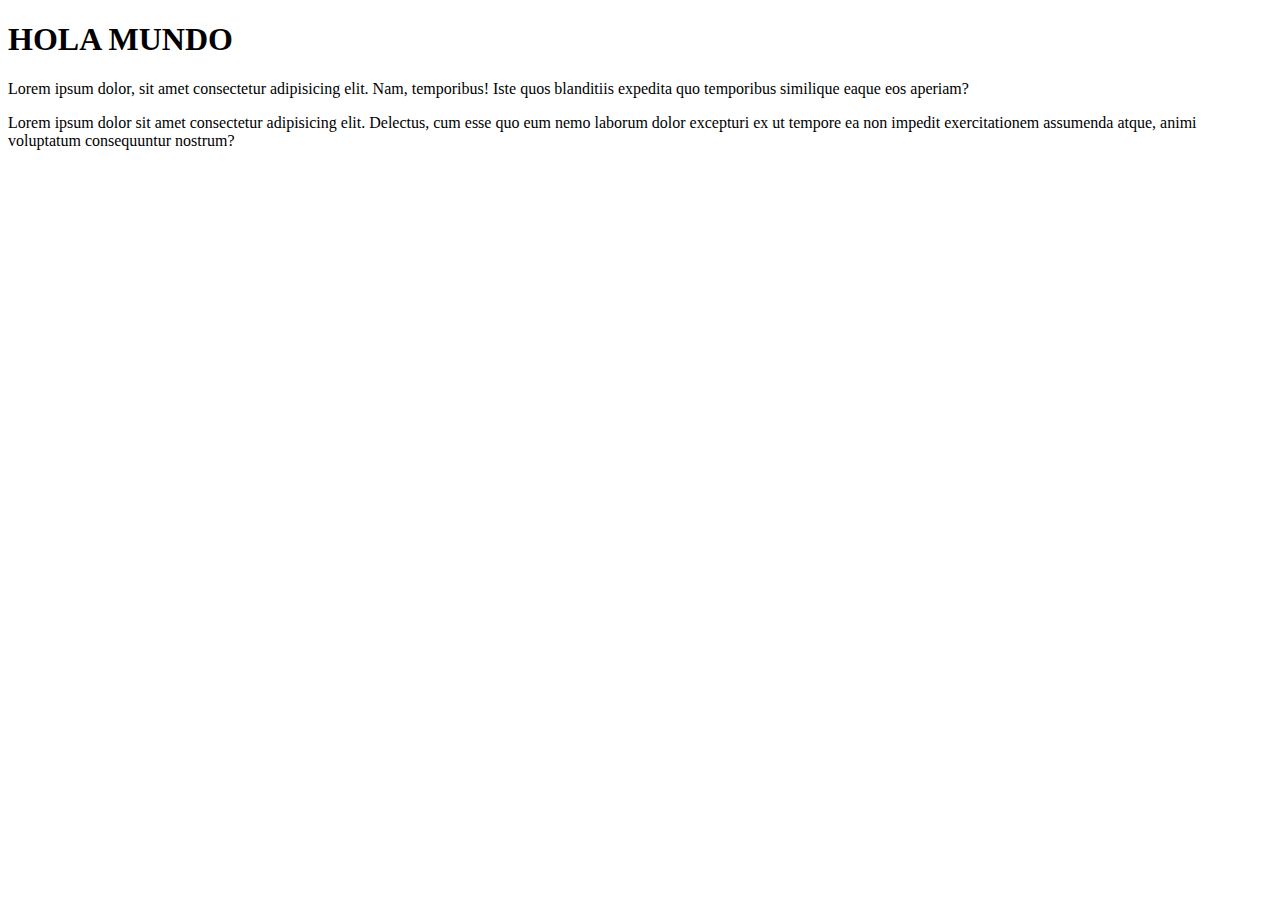
<file: Clase-1/index.html>
<!DOCTYPE html>
<html lang="en">
<head>
    <meta charset="UTF-8">
    <meta name="viewport" content="width=device-width, initial-scale=1.0">
    <title>Document</title>
</head>
<body>
    
    <h1 id="titulo" >HOLA MUNDO</h1>

    <p class="parrafo">Lorem ipsum dolor, sit amet consectetur adipisicing elit. Nam, temporibus! Iste quos blanditiis expedita quo temporibus similique eaque eos aperiam?</p>
    <p>Lorem ipsum dolor sit amet consectetur adipisicing elit. Delectus, cum esse quo eum nemo laborum dolor excepturi ex ut tempore ea non impedit exercitationem assumenda atque, animi voluptatum consequuntur nostrum?</p>
</body>
<script>

//VARIABLES Y CONSTANTES

let nombreVariable = 'Hola mundo';
//var nombreVariable = 'Hola mundo'
const nombreConstante = "Soy una constante";

nombreVariable = nombreVariable + ", " + nombreConstante;

//console.log(5+5) SUMA
//console.log(5-5) RESTA
//console.log(5*5) MULTIPLICACION
//console.log(5%5) RESTO

//console.log(nombreVariable)

//TIPOS DE DATOS

const string = 'cadena de caracteres';
const string2= "cadena de caracteres";
const string3 = `Cadena de caracteres. ${nombreVariable}`;
nombreVariable = 'hola';
//const signo = '$';
//const precio = '1000'

//console.log(string3);

const number = 10;
const booleano = true;

const array = ["string", 10, ['dato', 9], false, 'otro string']

array.push("dato pusheado")

//array[6]= 6;

//console.log(array[2][1])
//console.log(array.length)

const objeto = {
    clave: 'valor',
    nombre: 'Juan'
}

//console.log(objeto.nombre)
//console.log(objeto['clave'])

//CONDICIONAL
if( 10 == '10' ) {
    //console.log("VERDADERO")
}

//CICLOS

const semana = ['lunes', 'martes', 'miercoles', 'jueves', 'viernes', 'sabado', 'domingo']

for( let i = 0; i < semana.length; i++){
    //console.log(semana[i])
}

let i = 0;

while(i < 10){
    //console.log(i);
    i++;
}

/*
    filter
    map

    find

    foreach

    for in
    for off
*/
/*const objEjemplo = {
    nombre: 'Juan', 
    edad: 59,
    empleo: 'Junto latitas, cirujano'
}
*/
/*for( item of semana){
    console.log(item)
}*/

//for(item in objeto){
   // console.log(objeto[item])
//}


//EJERCICIO

//let consulta = prompt("Que edad tenes?");

//consulta = Number(consulta)

//console.log(consulta);

/*if(consulta >= 18){
    console.log('Bienvenido')
}
else{
    console.log('Tomatela te dije')
}*/

//FUNCIONES

/*function nombreFuncion(argumento, argumento2){
    console.log('Soy ' + argumento)
    console.log(argumento2)
}

nombreFuncion('parametro', 'segundo parametro')
nombreFuncion('Soy otro parametro')
nombreFuncion(10)*/

/*const arrowFunction = (argumento) => {console.log('Soy ' + argumento)}

arrowFunction('parametro', 'seguno parametro')
arrowFunction('Soy otro parametro')
arrowFunction(10)*/

//DOM

const tituloId = document.getElementById('titulo')
const parrafoClas = document.getElementsByClassName('parrafo')

console.log('tituloId')

</script>
</html>
</file>
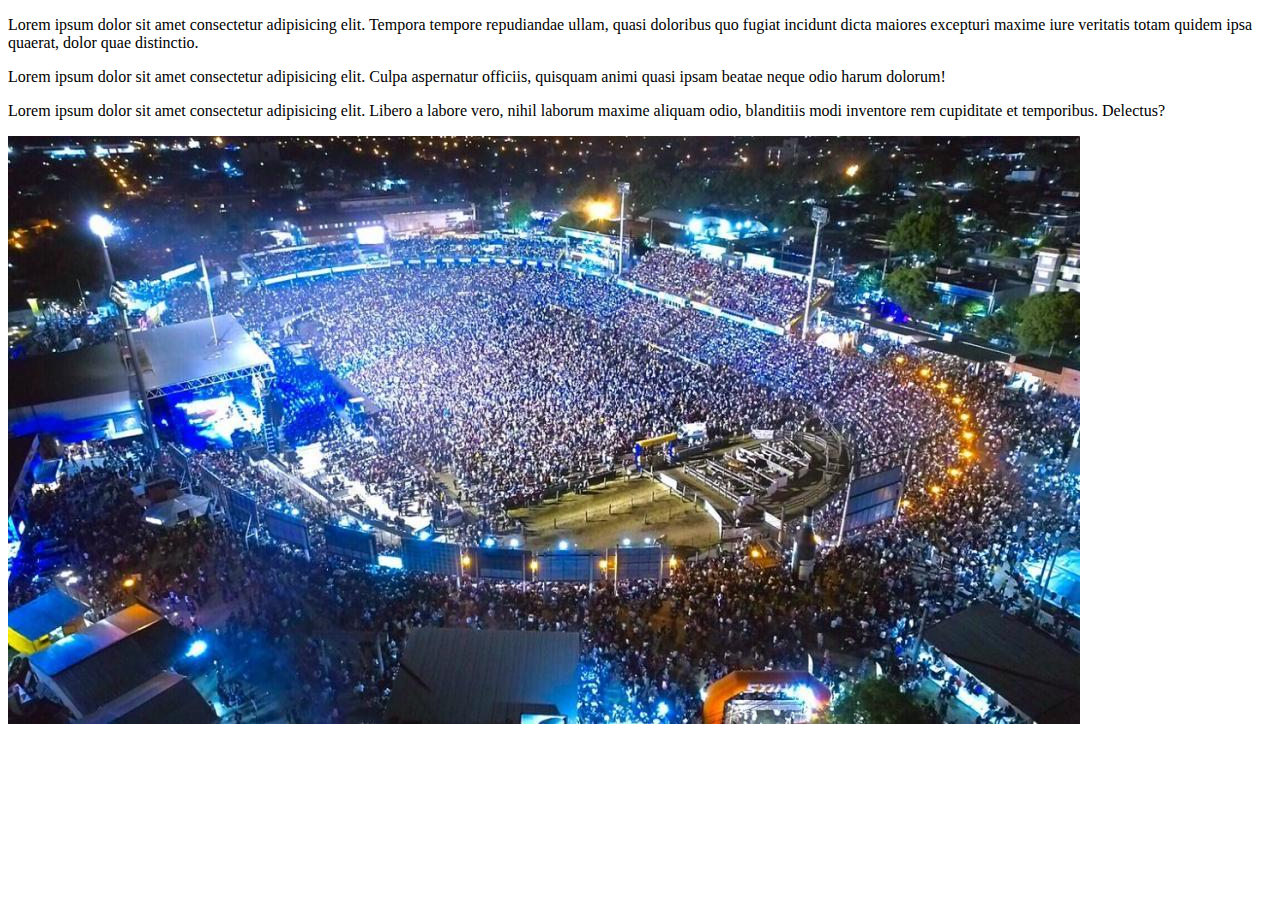
<file: Clase-2/index.html>
<!DOCTYPE html>
<html lang="en">
<head>
    <meta charset="UTF-8">
    <meta name="viewport" content="width=device-width, initial-scale=1.0">
    <title>Document</title>
    
</head>
<body>
    <div>
        <p>Lorem ipsum dolor sit amet consectetur adipisicing elit. Tempora tempore repudiandae ullam, quasi doloribus quo fugiat incidunt dicta maiores excepturi maxime iure veritatis totam quidem ipsa quaerat, dolor quae distinctio.</p>
        <p id="parrafo">Lorem ipsum dolor sit amet consectetur adipisicing elit. Culpa aspernatur officiis, quisquam animi quasi ipsam beatae neque odio harum dolorum!</p>
        <p class="parrafo">Lorem ipsum dolor sit amet consectetur adipisicing elit. Libero a labore vero, nihil laborum maxime aliquam odio, blanditiis modi inventore rem cupiditate et temporibus. Delectus?</p>
        <img class="imagen" src="festivalJM.jpg" alt="">
    </div>


</body>
<script src="index.js"></script>

</html>
</file>
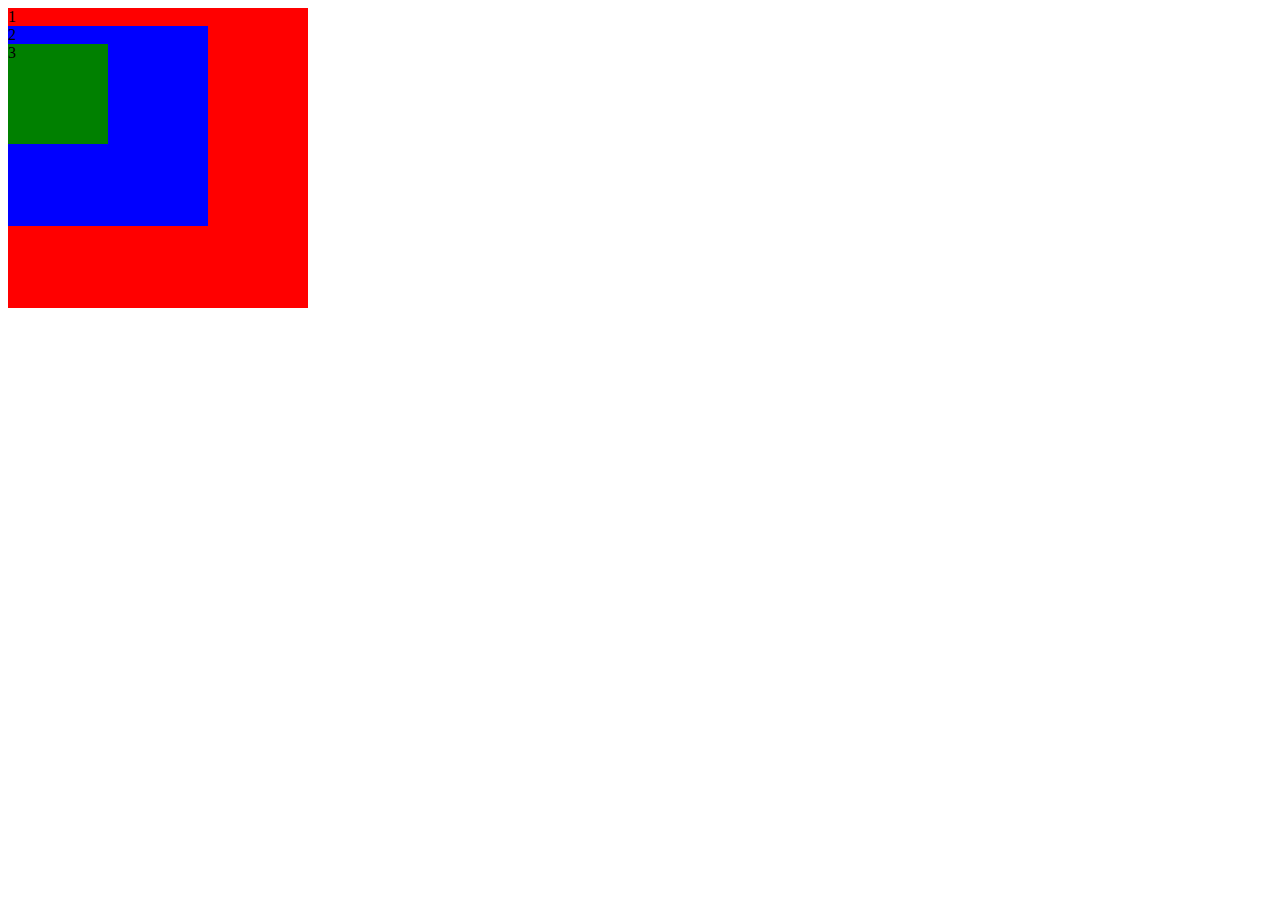
<file: Clase-3/index.html>
<!DOCTYPE html>
<html lang="en">
<head>
    <meta charset="UTF-8">
    <meta name="viewport" content="width=device-width, initial-scale=1.0">
    <title>Document</title>
    <link rel="stylesheet" href="index.css">
</head>
<body>
    <div id="uno">
        1
        <div id="dos">
            2
            <div id="tres">
                3
            </div>

        </div>
    </div>
</body>
<script src="index.js"></script>
</html>
</file>
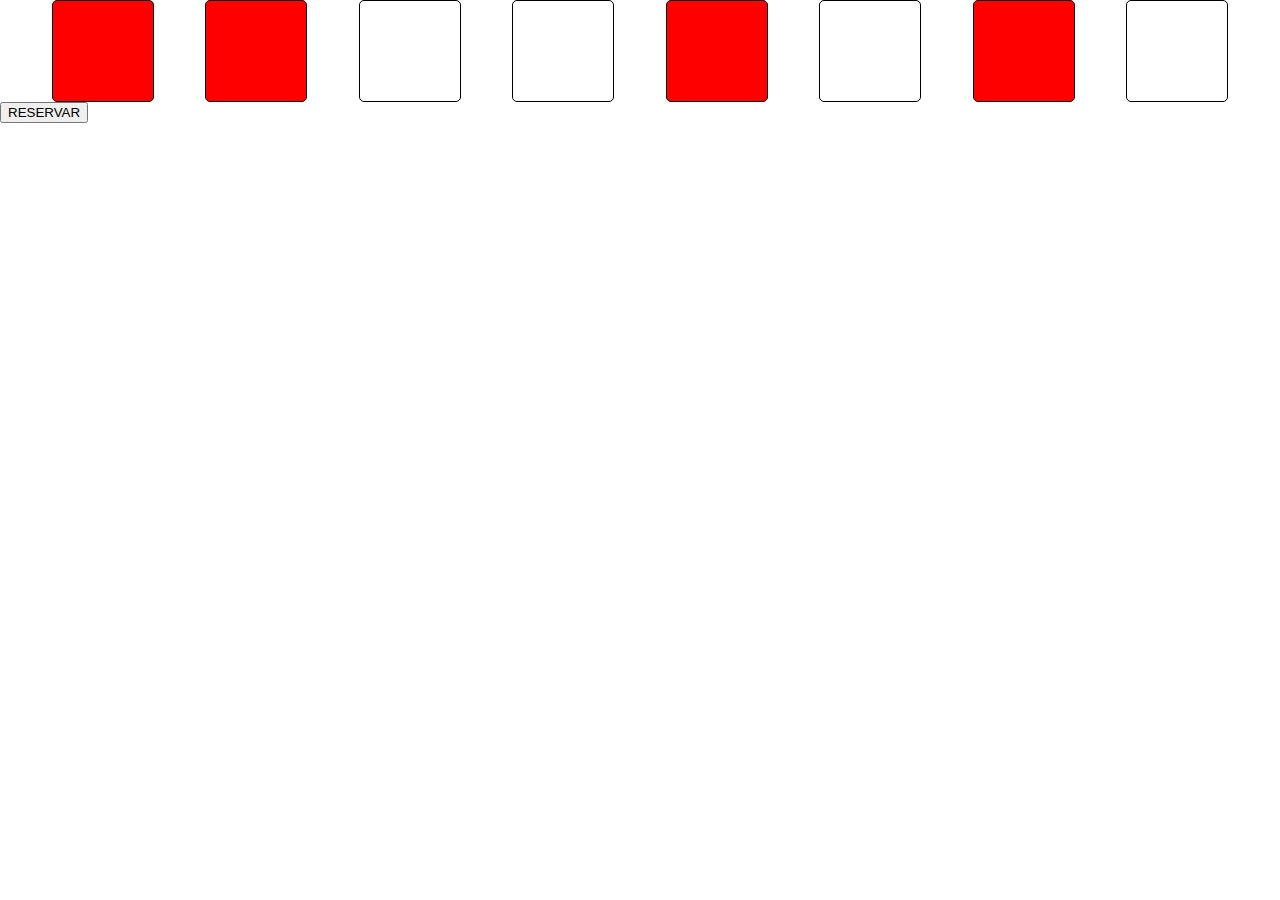
<file: Clase-3/ejercicio/index.html>
<!DOCTYPE html>
<html lang="en">
<head>
    <meta charset="UTF-8">
    <meta name="viewport" content="width=device-width, initial-scale=1.0">
    <title>Document</title>
    <link rel="stylesheet" href="styles.css">
</head>
<body>
    
    <section id="contenedor"></section>
    <button id="reservar">RESERVAR</button>
</body>
<script src="index.js"></script>
</html>
</file>
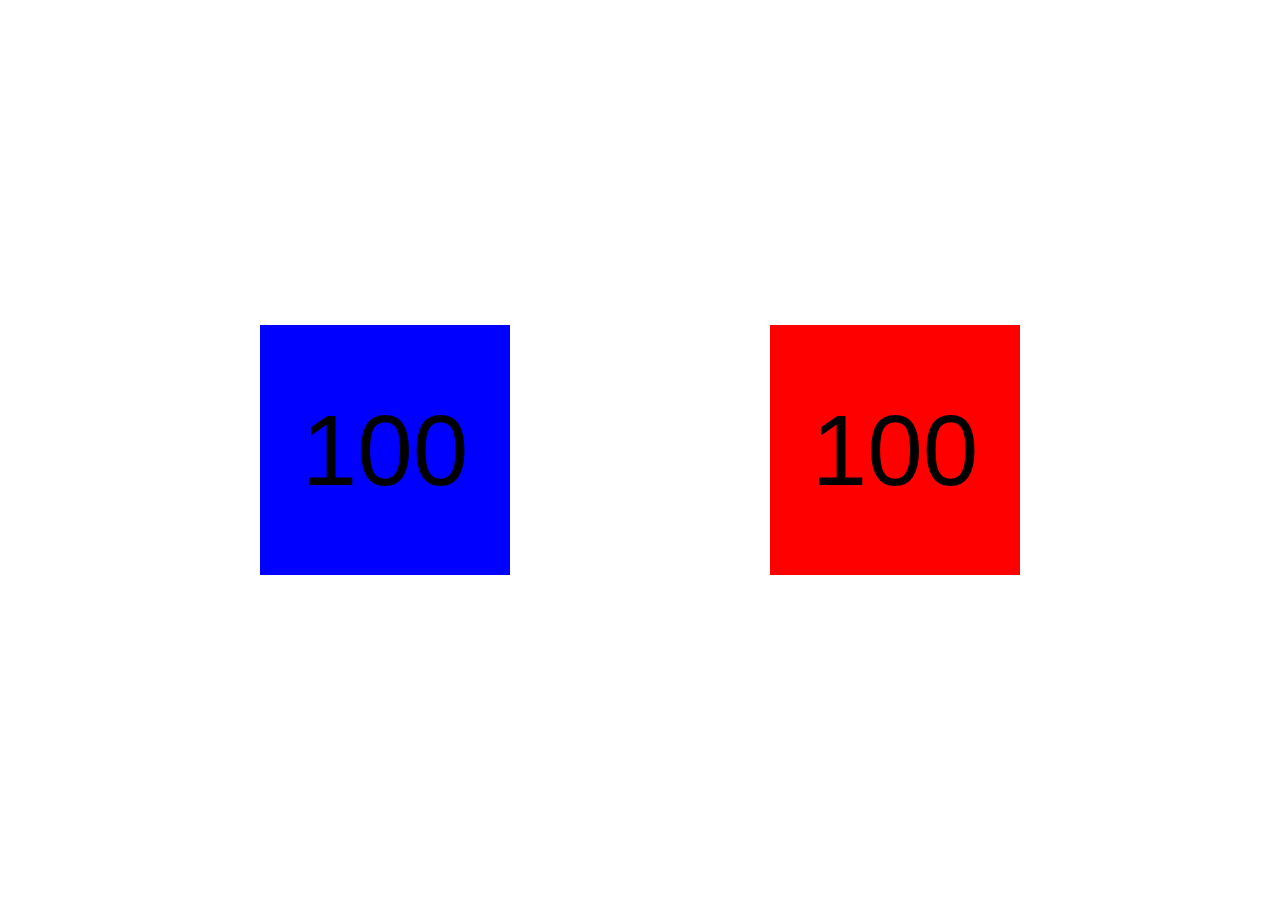
<file: Clase-3/pelea.html>
<!DOCTYPE html>
<html lang="en">
<head>
    <meta charset="UTF-8">
    <meta name="viewport" content="width=device-width, initial-scale=1.0">
    <title>Document</title>
    <link rel="stylesheet" href="pelea.css">
</head>
<body>
    <div id=arena>
        <div data-peleador="azul" data-peleador="verde" id="azul" class="azul">
            <p id="vidaAzul"></p>
        </div>
        <div data-peleador="rojo" id="rojo" class="rojo">
            <p id="vidaRojo"></p>
        </div>
    </div>
</body>
<script src="pelea.js"></script>
</html>
</file>
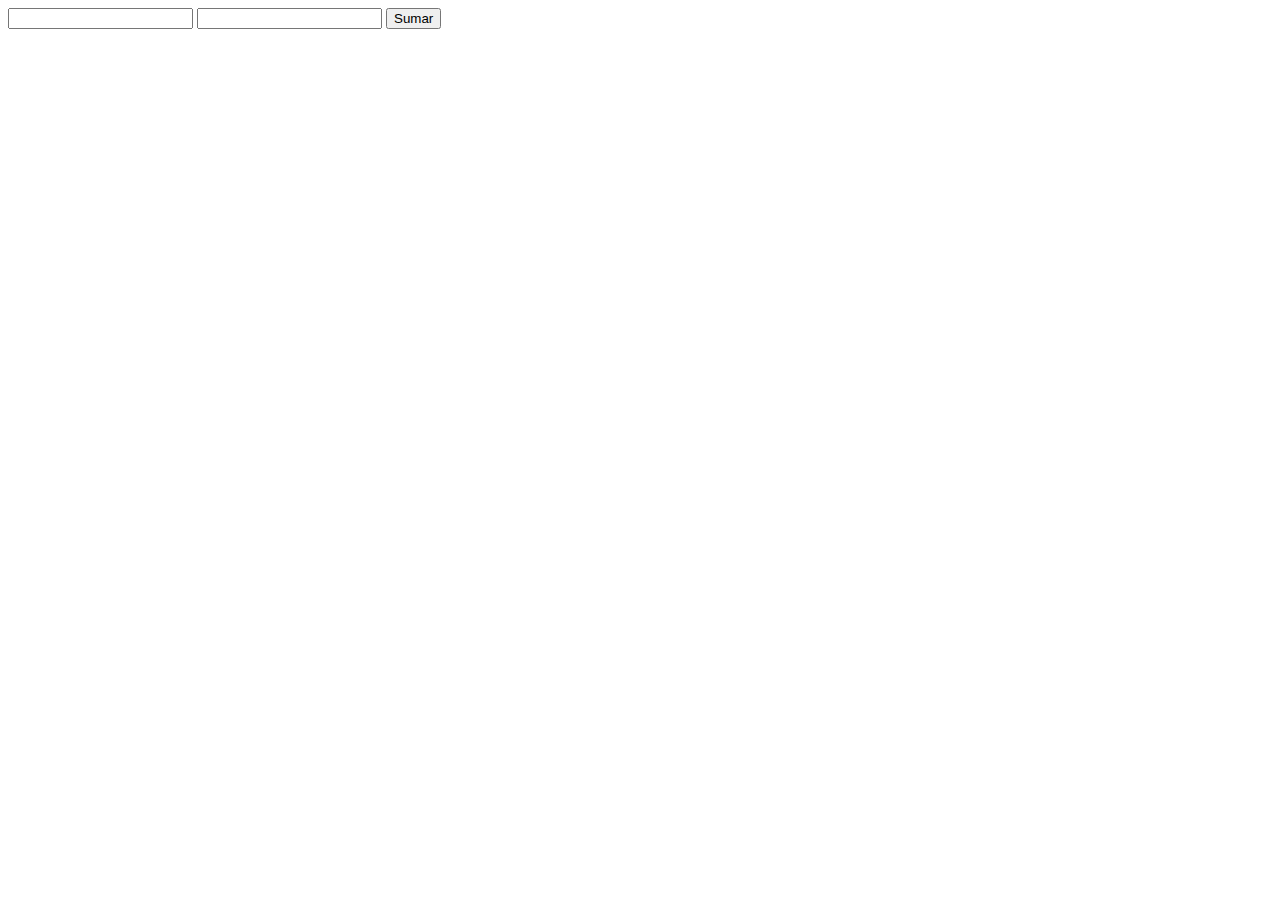
<file: Clase-2/jugando/calculadora.html>
<!DOCTYPE html>
<html lang="en">
<head>
    <meta charset="UTF-8">
    <meta name="viewport" content="width=device-width, initial-scale=1.0">
    <title>Document</title>
</head>
<body>
    <input type="number" name="" id="numero1">
    <input type="number" name="" id="numero2">
    <button id="sumar">Sumar</button>
    <div id="resultado"></div>
</body>
<script src="calculadora.js"></script>
</html>
</file>
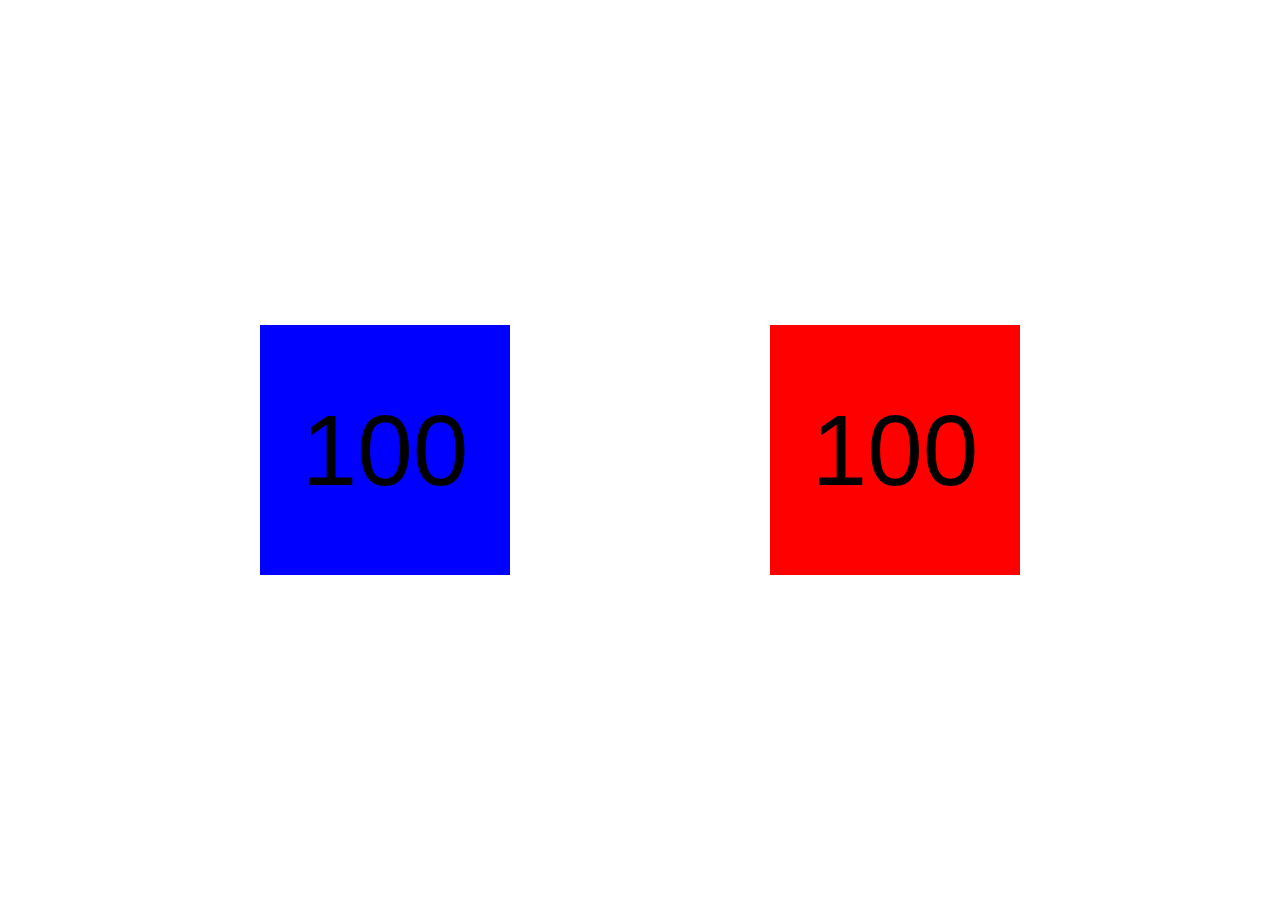
<file: Clase-2/jugando/pelea.html>
<!DOCTYPE html>
<html lang="en">
<head>
    <meta charset="UTF-8">
    <meta name="viewport" content="width=device-width, initial-scale=1.0">
    <title>Document</title>
    <link rel="stylesheet" href="pelea.css">
</head>
<body>
    <div id=arena>
        <div id="azul" class="azul">
            <p id="vidaAzul"></p>
        </div>
        <div id="rojo" class="rojo">
            <p id="vidaRojo"></p>
        </div>
    </div>
</body>
<script src="pelea.js"></script>
</html>
</file>
<file: Clase-3/index.css>
#uno{
    width: 300px;
    height: 300px;
    background: red;
}
#dos{
    width: 200px;
    height: 200px;
    background: blue;
}
#tres{
    width: 100px;
    height: 100px;
    background: green;
}
</file>
<file: Clase-3/ejercicio/styles.css>
body {
    margin: 0;
}
#contenedor {
    display: flex;
    justify-content: space-evenly;
    align-items: center;

    height: 50%;
}

.butaca {
    width: 100px;
    height: 100px;
    border: 1px solid black;
    border-radius: 5px;
}

.reservada {
    background-color: red;
}

.reservando {
    background-color: green;
}
</file>
<file: Clase-3/pelea.css>
body{
    margin: 0;
}
#arena{
    display: flex;
    justify-content: space-evenly;
    align-items: center;
    width: 100%;
    height: 100vh;
}
.azul, .rojo{
    width: 250px;
    height: 250px;
    background: blue;
    display: flex;
    justify-content: space-evenly;
    align-items: center;
    font-size: 100px;
    font-family: Arial, Helvetica, sans-serif;

}
.rojo{
    background: red;
}
</file>
<file: Clase-2/jugando/pelea.css>
body{
    margin: 0;
}
#arena{
    display: flex;
    justify-content: space-evenly;
    align-items: center;
    width: 100%;
    height: 100vh;
}
.azul, .rojo{
    width: 250px;
    height: 250px;
    background: blue;
    display: flex;
    justify-content: space-evenly;
    align-items: center;
    font-size: 100px;
    font-family: Arial, Helvetica, sans-serif;

}
.rojo{
    background: red;
}
</file>
